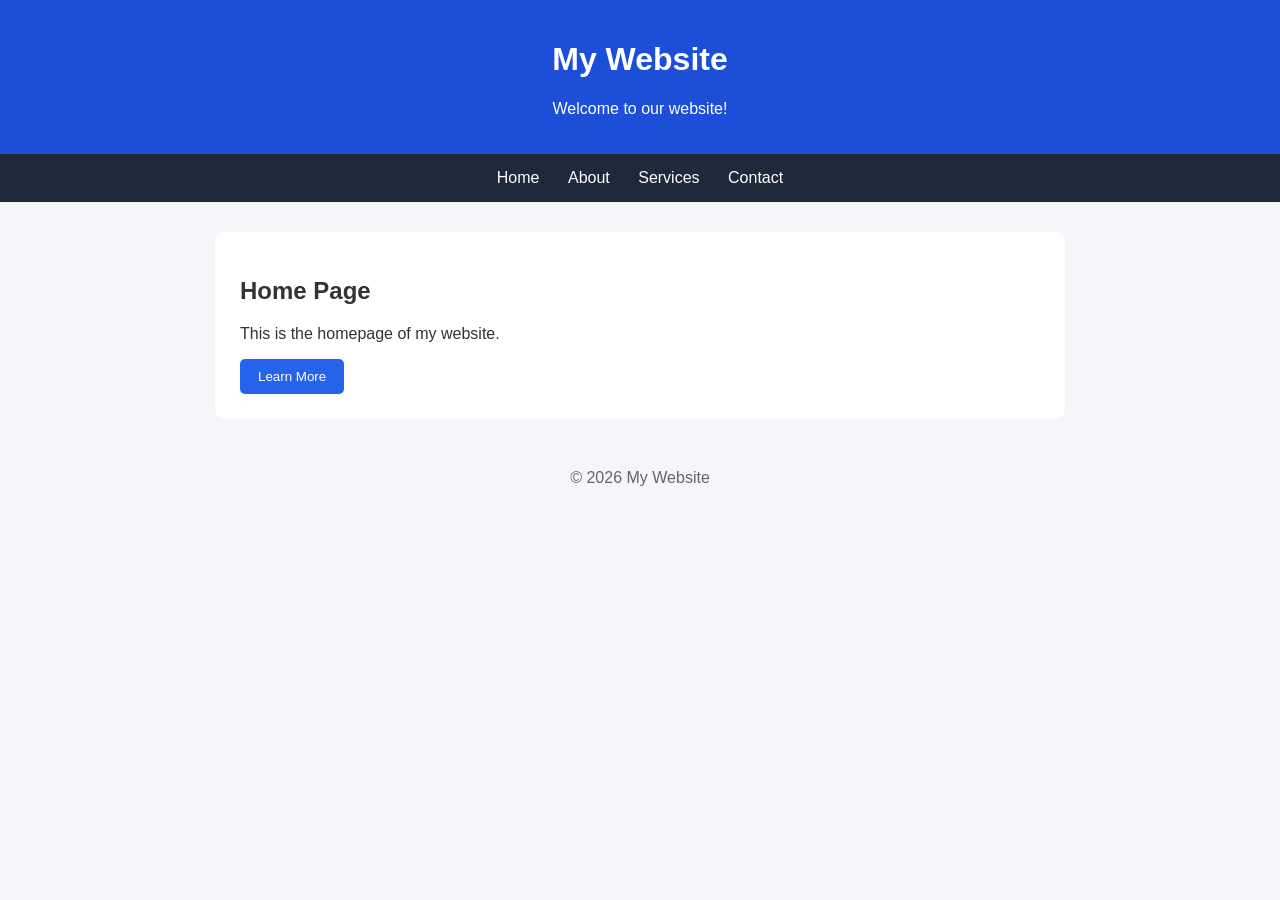
<file: index.html>
<!DOCTYPE html>
<html lang="en">
<head>
  <meta charset="UTF-8">
  <meta name="viewport" content="width=device-width, initial-scale=1">
  <title>Home</title>
  <link rel="stylesheet" href="style.css">
</head>
<body>
  <header>
    <h1>My Website</h1>
    <p>Welcome to our website!</p>
  </header>

  <nav>
    <a href="index.html">Home</a>
    <a href="about.html">About</a>
    <a href="services.html">Services</a>
    <a href="contact.html">Contact</a>
  </nav>

  <main>
    <h2>Home Page</h2>
    <p>This is the homepage of my website.</p>
    <a href="about.html"><button>Learn More</button></a>
  </main>

  <footer>© 2026 My Website</footer>
</body>
</html>
</file>
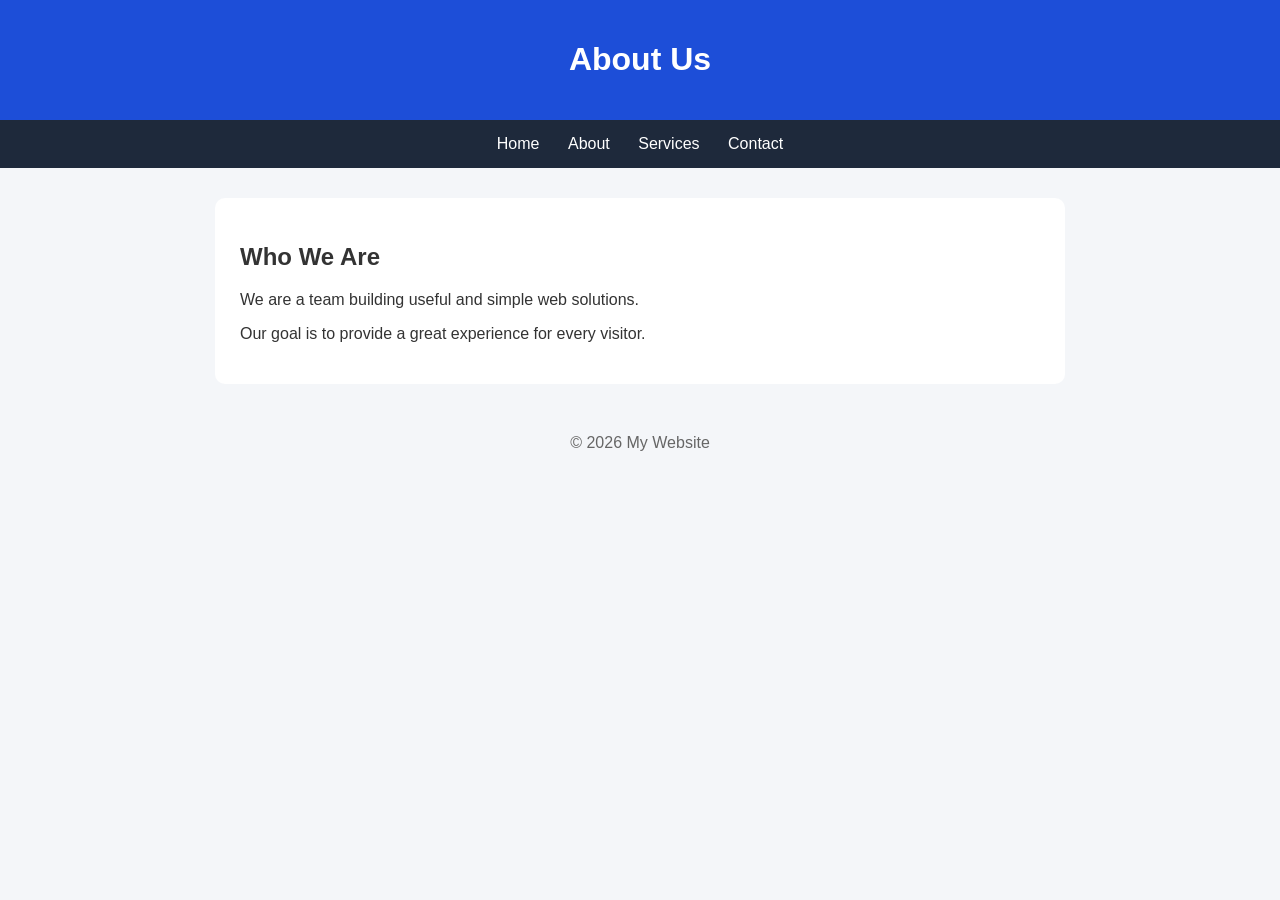
<file: about.html>
<!DOCTYPE html>
<html lang="en">
<head>
  <meta charset="UTF-8">
  <meta name="viewport" content="width=device-width, initial-scale=1">
  <title>About Us</title>
  <link rel="stylesheet" href="style.css">
</head>
<body>
  <header><h1>About Us</h1></header>

  <nav>
    <a href="index.html">Home</a>
    <a href="about.html">About</a>
    <a href="services.html">Services</a>
    <a href="contact.html">Contact</a>
  </nav>

  <main>
    <h2>Who We Are</h2>
    <p>We are a team building useful and simple web solutions.</p>
    <p>Our goal is to provide a great experience for every visitor.</p>
  </main>

  <footer>© 2026 My Website</footer>
</body>
</html>
</file>
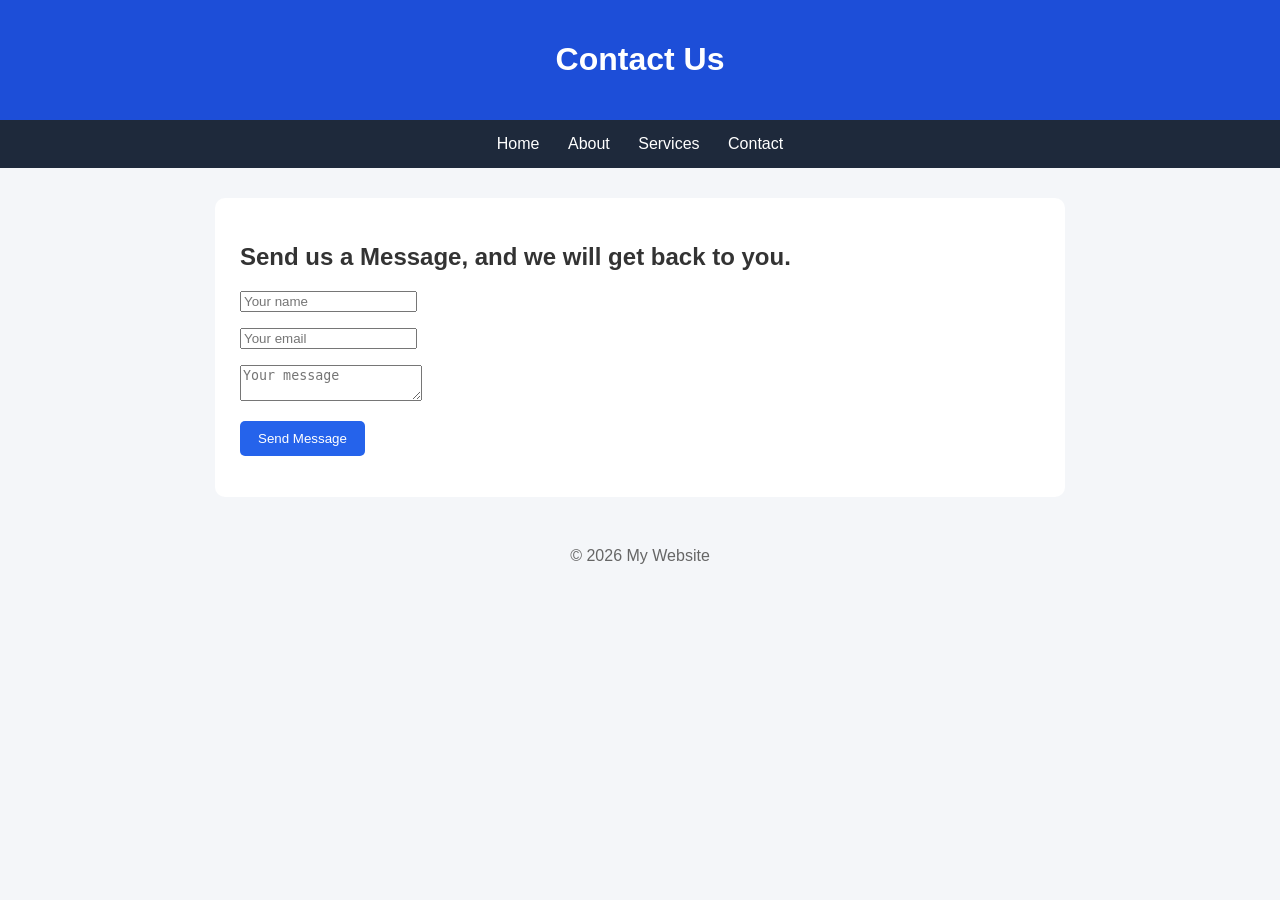
<file: contact.html>
<!DOCTYPE html>
<html lang="en">
<head>
  <meta charset="UTF-8">
  <meta name="viewport" content="width=device-width, initial-scale=1">
  <title>Contact Us</title>
  <link rel="stylesheet" href="style.css">
</head>
<body>
  <header><h1>Contact Us</h1></header>

  <nav>
    <a href="index.html">Home</a>
    <a href="about.html">About</a>
    <a href="services.html">Services</a>
    <a href="contact.html">Contact</a>
  </nav>

  <main>
    <h2>Send us a Message, and we will get back to you.</h2>

    <form id="contactForm">
      <p><input id="name" placeholder="Your name" required></p>
      <p><input id="email" type="email"
        placeholder="Your email" required></p>
      <p><textarea id="message"
        placeholder="Your message" required></textarea></p>
      <button type="submit">Send Message</button>
    </form>

    <p id="result"></p>
  </main>

  <footer>© 2026 My Website</footer>

  <script>
    document.getElementById("contactForm")
      .addEventListener("submit", function(event) {
        event.preventDefault();
        document.getElementById("result").textContent =
          "Thank you! Your form was filled successfully.";
        this.reset();
      });
  </script>
</body>
</html>
</file>
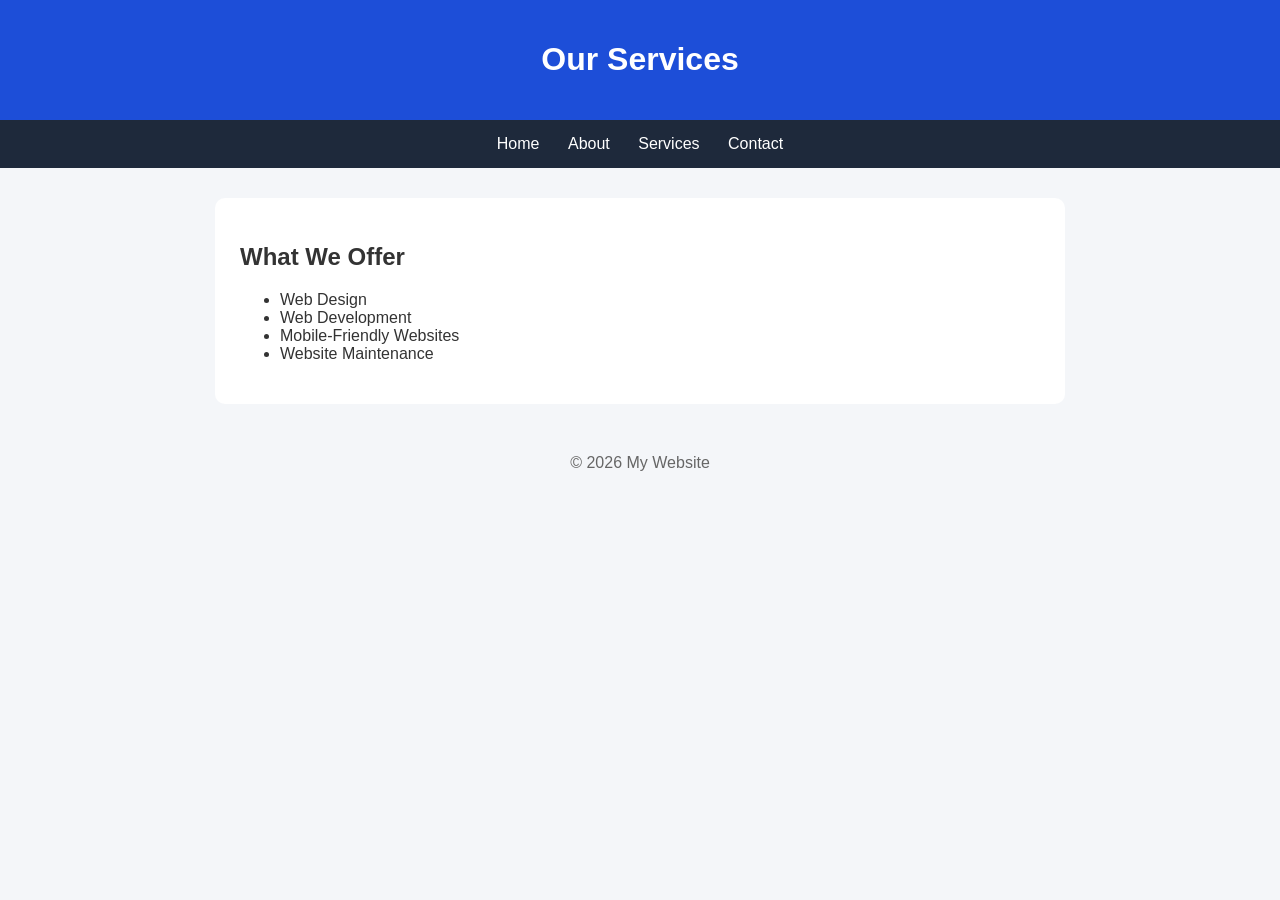
<file: services.html>
<!DOCTYPE html>
<html lang="en">
<head>
  <meta charset="UTF-8">
  <meta name="viewport" content="width=device-width, initial-scale=1">
  <title>Services</title>
  <link rel="stylesheet" href="style.css">
</head>
<body>
  <header><h1>Our Services</h1></header>

  <nav>
    <a href="index.html">Home</a>
    <a href="about.html">About</a>
    <a href="services.html">Services</a>
    <a href="contact.html">Contact</a>
  </nav>

  <main>
    <h2>What We Offer</h2>
    <ul>
      <li>Web Design</li>
      <li>Web Development</li>
      <li>Mobile-Friendly Websites</li>
      <li>Website Maintenance</li>
    </ul>
  </main>

  <footer>© 2026 My Website</footer>
</body>
</html>
</file>
<file: style.css>
body {
  margin: 0;
  font-family: Arial, sans-serif;
  background: #f4f6f9;
  color: #333;
}

header {
  background: #1d4ed8;
  color: white;
  padding: 20px;
  text-align: center;
}

nav {
  background: #1e293b;
  padding: 15px;
  text-align: center;
}

nav a {
  color: white;
  text-decoration: none;
  margin: 0 12px;
}

nav a:hover {
  color: #93c5fd;
}

main {
  max-width: 800px;
  margin: 30px auto;
  padding: 25px;
  background: white;
  border-radius: 10px;
}

button {
  background: #2563eb;
  color: white;
  padding: 10px 18px;
  border: none;
  border-radius: 5px;
  cursor: pointer;
}

footer {
  text-align: center;
  padding: 20px;
  color: #666;
}
</file>
